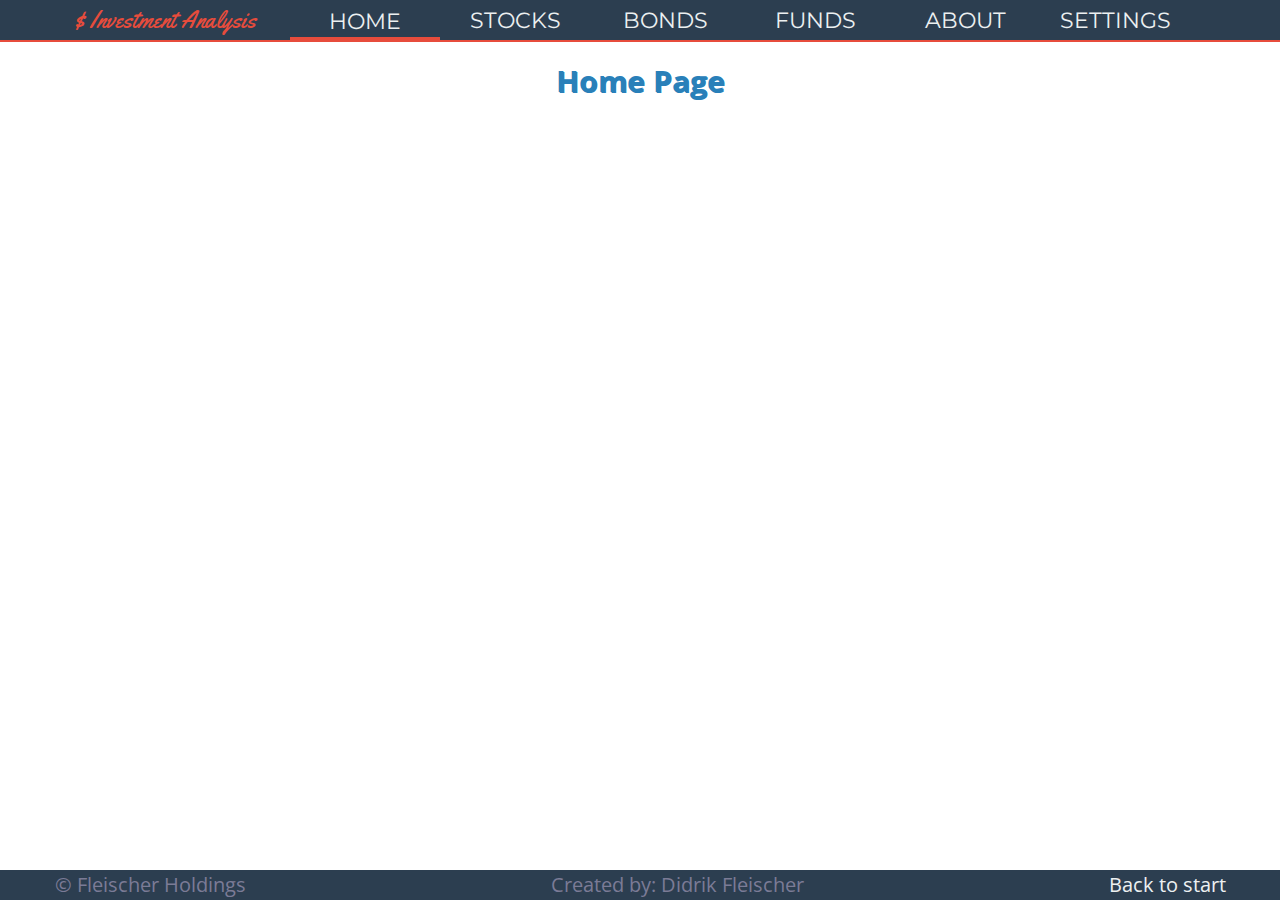
<file: index.html>
<!DOCTYPE html>
<html>
<head>
	<title>Navigation</title>
	<meta name="viewport" content="width=device-width, initial-scale=1.0">
	<!-- FONTS -->
	<link href="https://fonts.googleapis.com/css?family=Montserrat|Open+Sans|Open+Sans+Condensed:300|Yellowtail" rel="stylesheet">
	<!-- STYLES -->
	<link rel="stylesheet" type="text/css" href="main_style.css">
</head>
<body>

<div id="tile">
	
	<nav class="clearfix center" role="navigation" id="nav_bar">
	<div id="logo">$ Investment Analysis</div>
	<ul id="main_nav">
		<li><a class="current" href="index.html">HOME</a></li>
		<li><a href="stocks.html">STOCKS</a></li>
		<li><a href="#">BONDS</a></li>
		<li><a href="#">FUNDS</a></li>
		<li><a href="#">ABOUT</a></li>
		<li><a href="#">SETTINGS</a>
			<ul class="submenu">
				<li><a href="#"><img class="flag" src="uk.gif"> Colors</a></li>
				<li><a href="#"><img class="flag" src="uk.gif"> Cursors</a></li>
				<li><a href="#"><img class="flag" src="uk.gif">Detail</a></li>
				<li><a href="#"><img class="flag" src="uk.gif">Background</a></li>
			</ul>
		</li>

	</ul>
	</nav>

</div>

</nav>


<article role="main">

<h2>Home Page</h2>

</article>

<footer>
	<div class="center">
	<span id="copyright">&copy; Fleischer Holdings</span>
	<span id="created_by">Created by: Didrik Fleischer</span>
	<a href="#tile">Back to start</a>
	</div>
</footer>

</body>
</html>
</file>
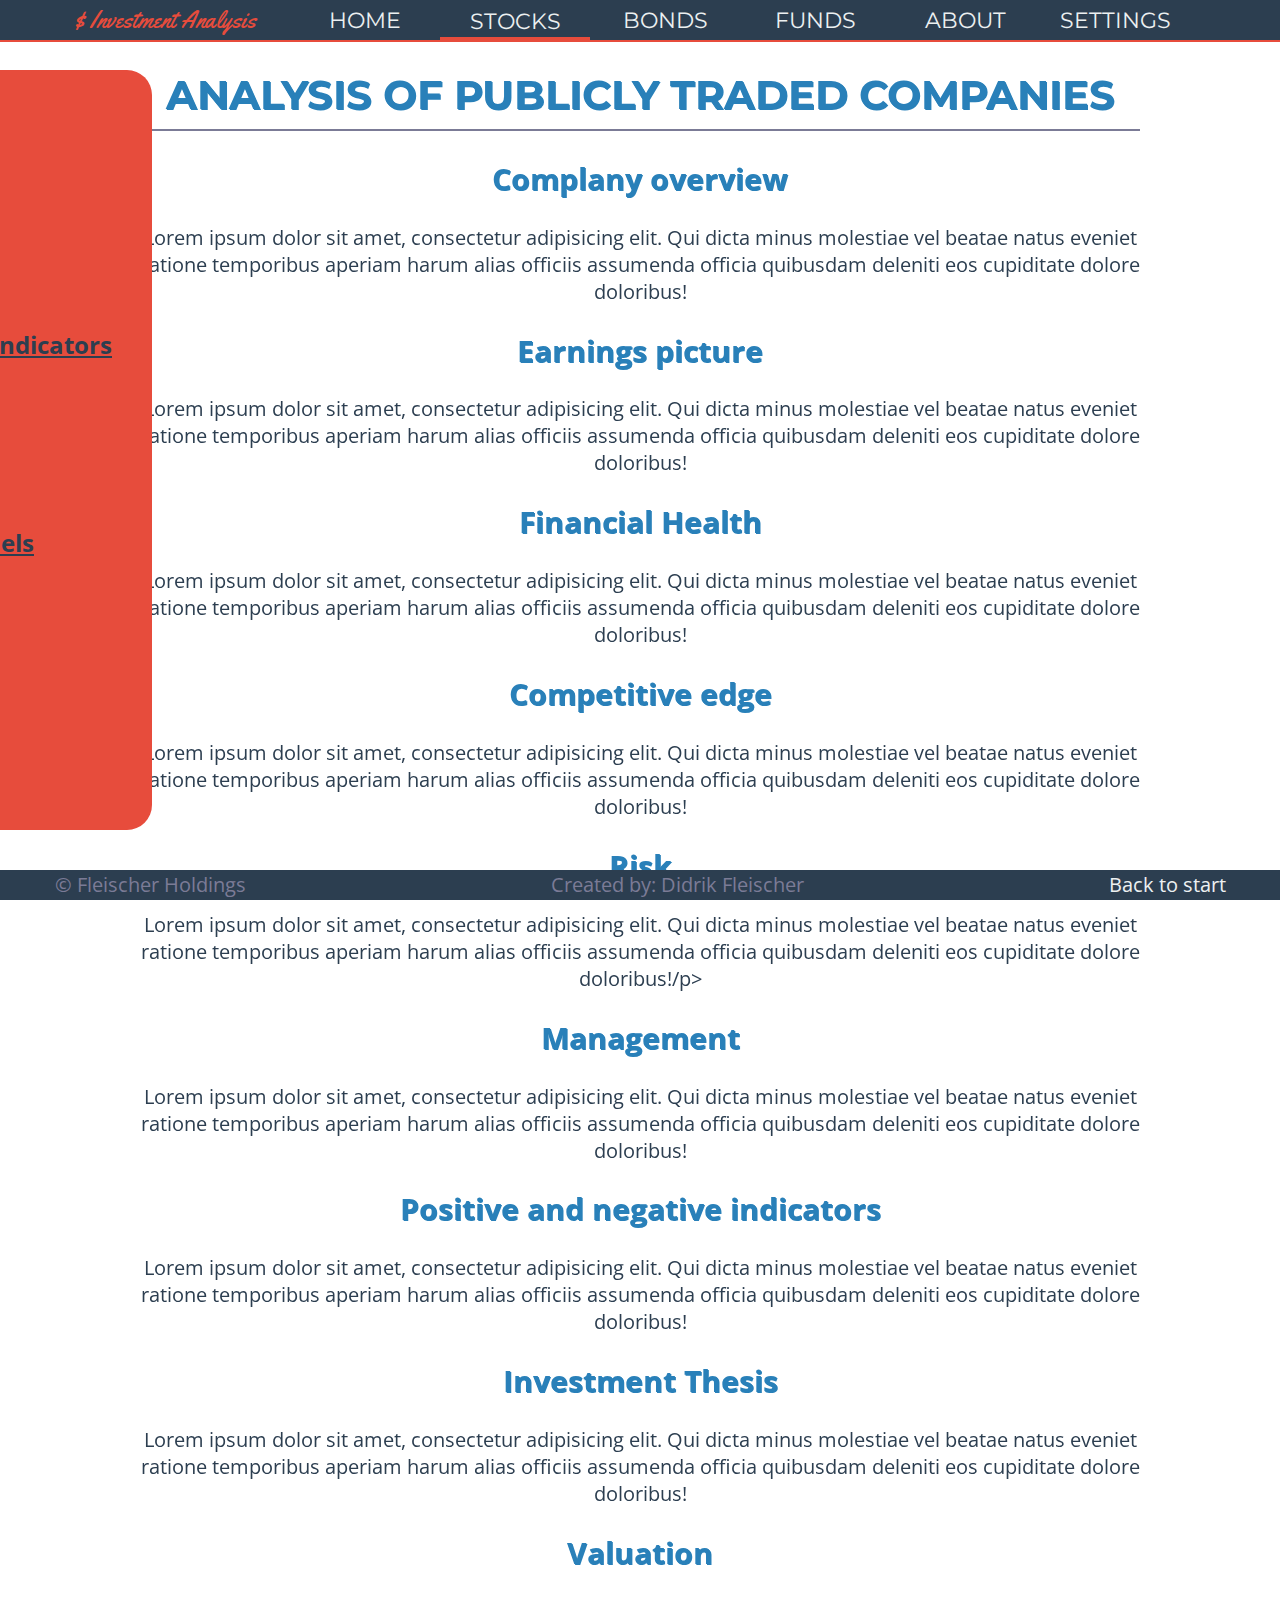
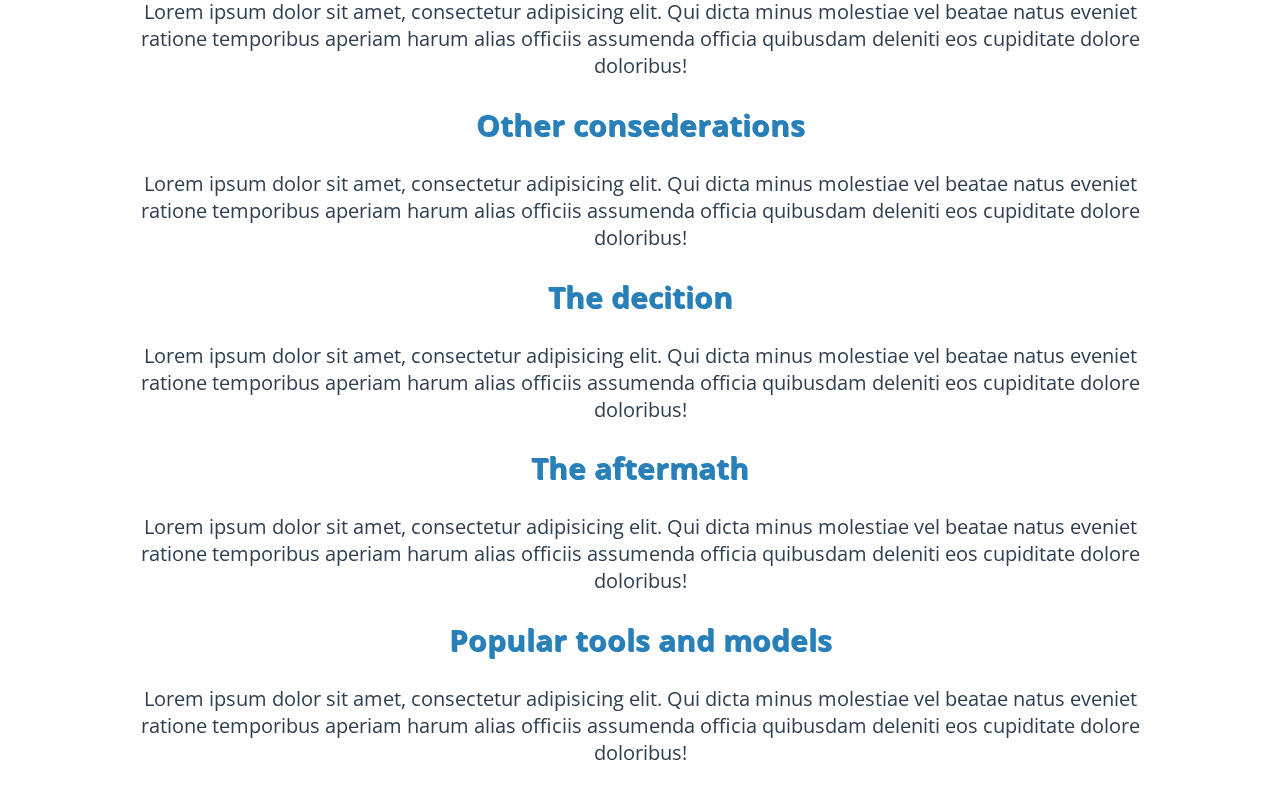
<file: stocks.html>
<!DOCTYPE html>
<html>
<head>
	<title>Navigation</title>
	<meta name="viewport" content="width=device-width, initial-scale=1.0">
	<!-- FONTS -->
	<link href="https://fonts.googleapis.com/css?family=Montserrat|Open+Sans|Open+Sans+Condensed:300|Yellowtail" rel="stylesheet">
	<!-- STYLES -->
	<link rel="stylesheet" type="text/css" href="main_style.css">
	<!-- SCRIPTS -->
	<script src="jquery-3.1.0.min.js"></script>
	<script src="main_script.js"></script>
</head>
<body>

<div id="tile">
	
	<nav class="clearfix center" role="navigation" id="nav_bar">
	<div id="logo">$ Investment Analysis</div>
	<ul id="main_nav">
		<li><a href="index.html"">HOME</a></li>
		<li><a class="current" href="stocks.html">STOCKS</a></li>
		<li><a href="#">BONDS</a></li>
		<li><a href="#">FUNDS</a></li>
		<li><a href="#">ABOUT</a></li>
		<li><a href="#">SETTINGS</a>
			<ul class="submenu">
				<li><a href="#">Colors</a></li>
				<li><a href="#">Cursors</a></li>
				<li><a href="#">Detail</a></li>
				<li><a href="#">Background</a></li>
			</ul>
		</li>

	</ul>
	</nav>

</div>

<img id="arrow_top"src="arrow.png">


<nav id="page_nav">

<ol>
	<li><a href="#Company overview">Company overview</a></li> <!-- A is tab-able -->
	<li><a href="#Earnings picture">Earnings picture</a></li>
	<li><a href="#Financial Health">Financial Health</a></li>
	<li><a href="#Competitive edge">Competitive edge</a></li>
	<li><a href="#Risk">Risk</a></li>
	<li><a href="#Management">Management</a></li>
	<li><a href="#Positive and negative indicators">Positive and negative indicators</a></li>
	<li><a href="#Investment Thesis">Investment Thesis</a></li>
	<li><a href="#Valuation">Valuation</a></li>
	<li><a href="#Other consederations">Other consederations</a></li>
	<li><a href="#The decition">The decition</a></li>
	<li><a href="#The aftermath">The aftermath</a></li>
	<li><a href="#Popular tools and models">Popular tools and models</a></li>

</ol>
</nav>


<article role="main">
	<h1>ANALYSIS OF PUBLICLY TRADED COMPANIES</h1>

	<h2 id="Company overview">Complany overview</h2>
	<p>Lorem ipsum dolor sit amet, consectetur adipisicing elit. Qui dicta minus molestiae vel beatae natus eveniet ratione temporibus aperiam harum alias officiis assumenda officia quibusdam deleniti eos cupiditate dolore doloribus!</p>

	<h2 id="Earnings picture">Earnings picture</h2>
	<p>Lorem ipsum dolor sit amet, consectetur adipisicing elit. Qui dicta minus molestiae vel beatae natus eveniet ratione temporibus aperiam harum alias officiis assumenda officia quibusdam deleniti eos cupiditate dolore doloribus!</p>

	<h2 id="Financial Health">Financial Health</h2>
	<p>Lorem ipsum dolor sit amet, consectetur adipisicing elit. Qui dicta minus molestiae vel beatae natus eveniet ratione temporibus aperiam harum alias officiis assumenda officia quibusdam deleniti eos cupiditate dolore doloribus!</p>

	<h2 id="Competitive edge">Competitive edge</h2>
	<p>Lorem ipsum dolor sit amet, consectetur adipisicing elit. Qui dicta minus molestiae vel beatae natus eveniet ratione temporibus aperiam harum alias officiis assumenda officia quibusdam deleniti eos cupiditate dolore doloribus!</p>

	<h2 id="Risk">Risk</h2>
	<p>Lorem ipsum dolor sit amet, consectetur adipisicing elit. Qui dicta minus molestiae vel beatae natus eveniet ratione temporibus aperiam harum alias officiis assumenda officia quibusdam deleniti eos cupiditate dolore doloribus!/p>

	<h2 id="Management">Management</h2>
	<p>Lorem ipsum dolor sit amet, consectetur adipisicing elit. Qui dicta minus molestiae vel beatae natus eveniet ratione temporibus aperiam harum alias officiis assumenda officia quibusdam deleniti eos cupiditate dolore doloribus!</p>

	<h2 id="Positive and negative indicators">Positive and negative indicators</h2>
	<p>Lorem ipsum dolor sit amet, consectetur adipisicing elit. Qui dicta minus molestiae vel beatae natus eveniet ratione temporibus aperiam harum alias officiis assumenda officia quibusdam deleniti eos cupiditate dolore doloribus!</p>

	<h2 id="Investment Thesis">Investment Thesis</h2>
	<p>Lorem ipsum dolor sit amet, consectetur adipisicing elit. Qui dicta minus molestiae vel beatae natus eveniet ratione temporibus aperiam harum alias officiis assumenda officia quibusdam deleniti eos cupiditate dolore doloribus!</p>

	<h2 id="Valuation">Valuation</h2>
	<p>Lorem ipsum dolor sit amet, consectetur adipisicing elit. Qui dicta minus molestiae vel beatae natus eveniet ratione temporibus aperiam harum alias officiis assumenda officia quibusdam deleniti eos cupiditate dolore doloribus!</p>


	<h2 id="Other consederations">Other consederations</h2>
	<p>Lorem ipsum dolor sit amet, consectetur adipisicing elit. Qui dicta minus molestiae vel beatae natus eveniet ratione temporibus aperiam harum alias officiis assumenda officia quibusdam deleniti eos cupiditate dolore doloribus!</p>

	<h2 id="The decition">The decition</h2>
	<p>Lorem ipsum dolor sit amet, consectetur adipisicing elit. Qui dicta minus molestiae vel beatae natus eveniet ratione temporibus aperiam harum alias officiis assumenda officia quibusdam deleniti eos cupiditate dolore doloribus!</p>

	<h2 id="The aftermath">The aftermath</h2>
	<p>Lorem ipsum dolor sit amet, consectetur adipisicing elit. Qui dicta minus molestiae vel beatae natus eveniet ratione temporibus aperiam harum alias officiis assumenda officia quibusdam deleniti eos cupiditate dolore doloribus!</p>

	<h2 id="Popular tools and models">Popular tools and models</h2>
	<p>Lorem ipsum dolor sit amet, consectetur adipisicing elit. Qui dicta minus molestiae vel beatae natus eveniet ratione temporibus aperiam harum alias officiis assumenda officia quibusdam deleniti eos cupiditate dolore doloribus!</p>


</article>

<footer>
	<div class="center">
	<span id="copyright">&copy; Fleischer Holdings</span>
	<span id="created_by">Created by: Didrik Fleischer</span>
	<a href="#tile">Back to start</a>
	</div>
</footer>

</body>
</html>
</file>
<file: main_style.css>
/*__GLOBAL STYLES________________________________________*/
/* VARIABLES */
:root {
    --dark: #2C3E50;
    --white: #ECF0F1;
    --red: #E74C3C;
    --light-blue: #3498DB;
    --blue: #2980B9;
    --grey: #7B7B96;

}

.center{
	width: 1200px;
	margin: 0 auto;
	text-align: center;
}
#main_nav .current{
	border-bottom: 5px solid var(--red);
	line-height: 30px; /* Vertically centering */
	padding-top: 7px;
}

/* FONTS 
font-family: 'Open Sans', sans-serif;
font-family: 'Open Sans Condensed', sans-serif;
font-family: 'Yellowtail', cursive;
font-family: 'Montserrat', sans-serif;
*/

/* HACKS */
.clearfix:before,
.clearfix:after{
     content: "";
     display: table;
}
.clearfix:after{
	clear: both;
}

/*__MOBILE_________________________________________________*/
@media only screen and (max-width: 770px){

}/* MOBILE SECTION END */

/*__SCREEEN________________________________________________*/
@media only screen and (min-width:769px){




/* MAIN ELEMENTS */
body{
	width: 100%;
	margin: 60px 0 40px 0;
	padding: 0;
	font-size: 20px;
	font-family: 'Open Sans', sans-serif;
	z-index: 0;
	color: var(--dark);
	overflow-y: scroll;
}

#tile{
	position: absolute;
	top: 0;
	width: 100%;
	height: 40px;
	background: var(--dark);
	text-align: center;
	border-bottom: 2px solid var(--red);
	clear: both;
	z-index: 1;
}

/* LOGO */
#logo {
	
	width: 250px;
	height: 40px;
	font-family: 'Yellowtail', sans-serif;
	font-size: 1.2em;
	text-align: center;
	line-height: 40px;
	float: left;
	color: var(--red);

}
	
/* MAIN NAVIGATION */
ul, li{
	margin: 0;
	padding: 0;
	list-style: none;
}
/*
#nav_bar{
	width:1200px;
	margin: 0 auto;
}
*/

#main_nav li{
	float: left;
	position: relative;
}

#main_nav li a{
	display: block;
	width: 150px;
	line-height: 38px; /* Vertically centering */
	padding-top: 2px;
	text-decoration: none;
	color: var(--white);
	font-size: 1.1em;
	text-align: center;
	vertical-align: middle;
	font-family: 'Montserrat', sans-serif;
	border-radius: 7px 7px 0 0;
}

#main_nav li a:link, #main_nav li a:visited{
	
}
#main_nav li a:hover, #main_nav li a:active, #main_nav > li:hover > a, #main_nav > li:hover > a{
	background-color: var(--red); /*rgba(231, 76, 60, 0.7)*/
}

#main_nav .submenu{
	float:none;
	background: var(--dark);
	width: auto;
	height: auto;
	border-right: 2px solid var(--red);
	border-top: 1px solid var(--red);
	border-left: 2px solid var(--red);
	position: absolute;
	top: -100em;
	max-height: 0;
	-moz-transition: max-height 0.3s ease-in-out;
	-webkit-transition: max-height 0.3s ease-in-out;
	-o-transition: max-height 0.3s ease-in-out;
	transition: max-height 0.3s ease-in-out;
	overflow: hidden;
}

#main_nav .submenu li a .flag{
	width : 40px;
	height: 25px;
	float: left;
	margin-left: 4px;
	margin-top: 7.5px;
}

#main_nav .submenu li a{
	border-bottom: 2px solid var(--red);
	font-size: .9em;
	border-radius: 0px;
	width: 200px;
	height:40px;
	
}
#main_nav li:hover .submenu, #main_nav li:active .submenu{
	top: 40px;
	max-height: 10em;
}




/* ON-PAGE NAVIGATION */

#page_nav{
	height: 80%;
	width: 300;
	padding: 40px 40px 0 0px;
	border-radius: 0 25px 25px 0;
	background: rgba(231, 76, 60, 1);
	position: fixed;
	left: -310px;
	top: 50%;
	transform: translate(0%, -50%);
	transition: left 0.3s ease-in-out;
	z-index: 0;
}
#page_nav a {
	color: var(--dark);
	font-family: 'Open Sans Condensed';
	font-size: 1.2em;
	font-weight: 700;
}

#page_nav a:link:visited {

}

#page_nav a:hover, #page_nav a:active {
	color: var(--white);
}

#arrow_top{
	width: 25px;
	float: right;
	position: fixed;
	left: 15px;
	top: 45%;
	z-index: -1;
}

#page_nav:hover{
	left: 0;
}




/* CONTENT */
article{
	width: 1000px;
	margin: 0 auto;
	text-align: center;
	margin-top: 50px;
}

h1, h2, h3, h4, h5, h6{
	color: var(--blue);
	text-decoration: none;
	text-shadow: 1px 1px var(--blue);
}
h1{
	padding: 10px 0 10px 0;
	font-size: 2em;
	font-family: 'Montserrat';
	border-bottom: 2px solid var(--grey);

}


/* FOOTER */
footer{
	width: 100%;
	height: 30px;
	line-height: 30px;
	background: var(--dark);
	color: var(--grey);
	position: fixed;
	bottom: 0;
	z-index: 1;
}

#copyright{
}

#created_by{
	display: inline-block;
	margin: 0 300px;
}


footer a{
	color: var(--white);
	text-decoration: none;
}
footer a:hover, footer a:active{
	color: var(--red);
}



}/* SCREEN SECTION END */
</file>
